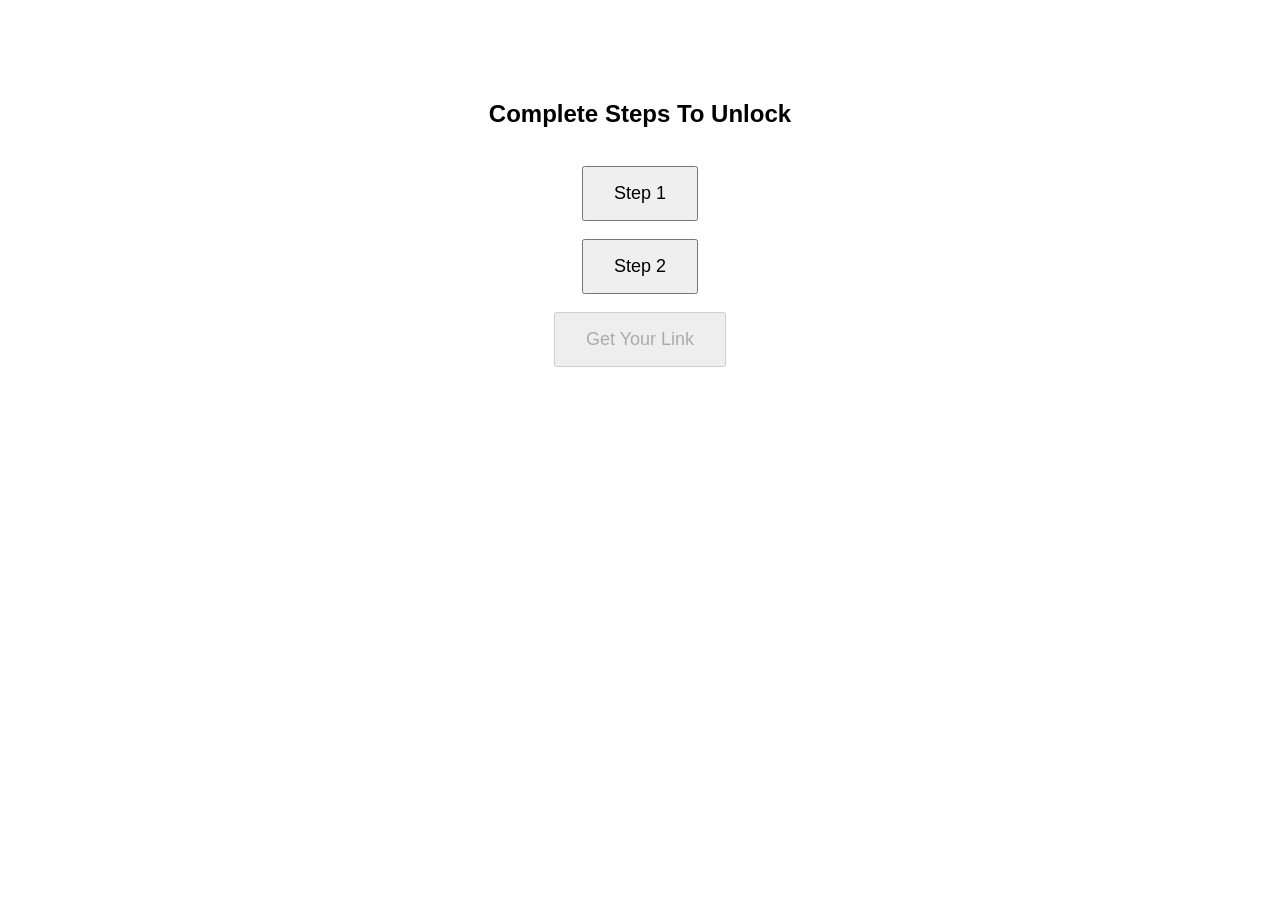
<file: index.html>
<!DOCTYPE html>
<html>
<head>
<meta charset="UTF-8">
<title>Unlock Link</title>
</head>

<body style="text-align:center;margin-top:100px;font-family:Arial;">

<h2>Complete Steps To Unlock</h2>

<br>

<button onclick="step1()" style="padding:15px 30px;font-size:18px;">
Step 1
</button>

<br><br>

<button onclick="step2()" style="padding:15px 30px;font-size:18px;">
Step 2
</button>

<br><br>

<button id="unlock" onclick="openFinal()" disabled style="padding:15px 30px;font-size:18px;">
Get Your Link
</button>

<script>

var ad1 = "https://omg10.com/4/10683927";
var ad2 = "https://omg10.com/4/10683927";
var final = "https://t.me/SL_CYBER_VPN";

var done1 = false;
var done2 = false;

function step1(){
done1 = true;
window.location.href = ad1;
}

function step2(){
done2 = true;
window.location.href = ad2;
}

function checkUnlock(){
if(done1 && done2){
document.getElementById("unlock").disabled = false;
}
}

function openFinal(){
window.location.href = final;
}

setInterval(checkUnlock,1000);

</script>

</body>
</html>
</file>
